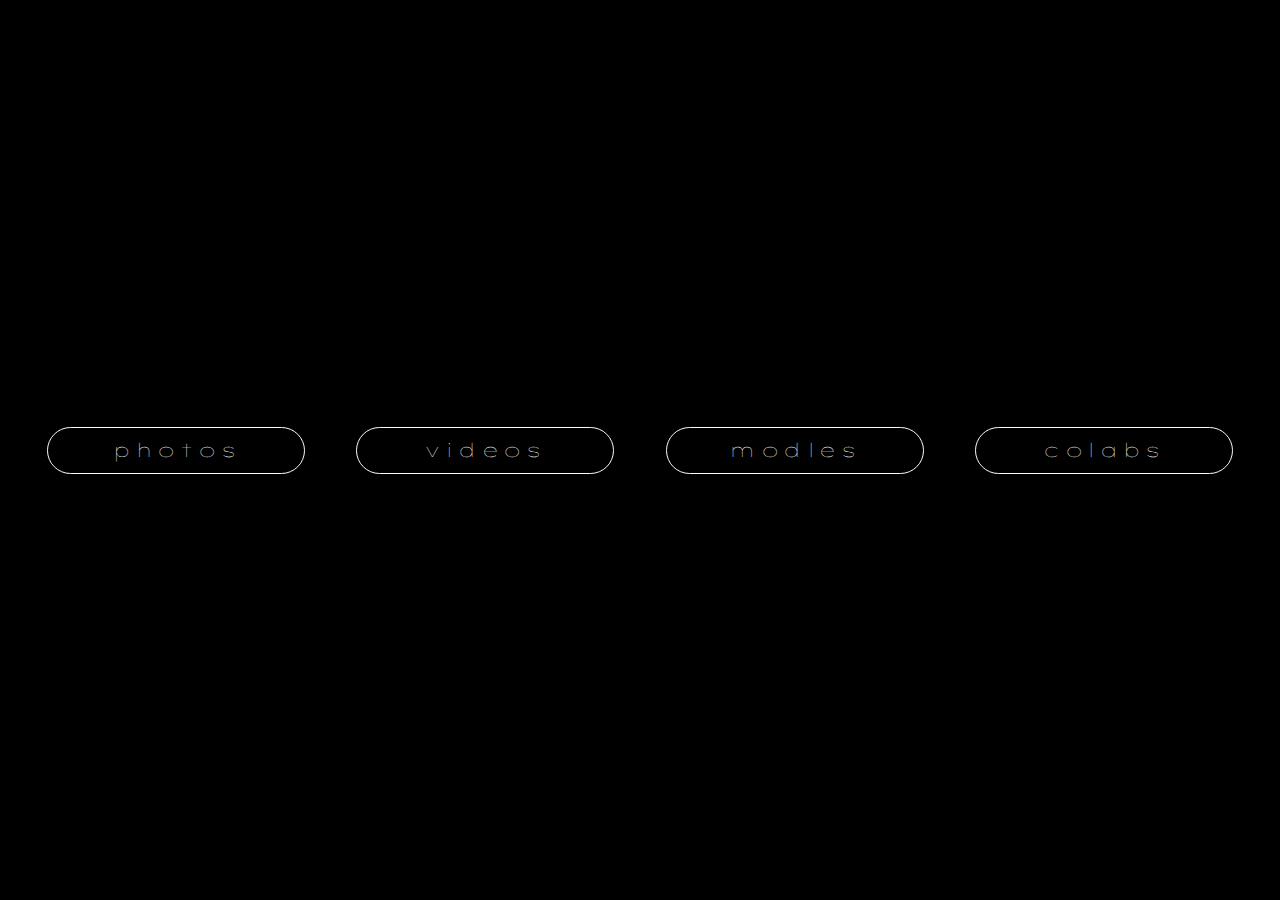
<file: jxaPortfolio/pages/work.html>
<!DOCTYPE html>
<html lang="en">
<head>
    <title>J    X   A</title>
    <link rel="stylesheet" href="../styles/styles.css">

</head>
<body id="work">

    <!-- <video class="formatvideo" autoplay loop muted>
        <source src="../assets/media/ion_2.mp4">
    </video> -->

    <div id="workbuttons">
        <div id="photo" class="buttons"><a href="./-work/photos.html" class="ww">photos</a></div>
        <div id="film" class="buttons"><a href="./-work/videos.html" class="ww">videos</a></div>
        <div id="modeling" class="buttons"><a href="./-work/models.html" class="ww">modles</a></div>
        <div id="colab" class="buttons"><a href="./-work/colabs.html"  class="ww">colabs</a></div>

    </div>

</body>
</html>
</file>
<file: jxaPortfolio/styles/styles.css>
* {
    margin: 0;
    padding: 0;

  }
  body{
    background-color: black;
  }

  .home{    
    overflow-x: hidden;
    overflow-y: hidden;
  }

.formatvideo{
    position: fixed !important;
    overflow: hidden;
    top: 50%;
    left: 50%;
    /* min-width: 100%;
    min-height: 100%; */
    width: 1925px;
    height: auto;
    transform: translateX(-50%) translateY(-50%);
    z-index: -15;
   }

   #ltn{

    z-index: 5;
    font-family: sans-serif;
    font-size: 28px;
    opacity: .63;
    font-family: enter;
    color: whitesmoke;
    text-decoration: none;
    animation: 7s ltn normal;
}

@keyframes ltn{
  from{
    opacity: 0;
  }
  to{
    opacity: 1;
  }
}

#enter{
    position: absolute;
    top: 93%;
    left: 50%;
}

#ltn:hover{
  opacity: .8;
}

@font-face {
  font-family: enter;
  src: url("../assets/text/LexendZetta-Thin.ttf");
}


/* Navagtion */


@font-face {
  font-family: bold;
  src: url("../assets/text/LexendZetta-Thin.ttf");
}


#nav2{
  position: absolute;
  display: flex;
  width: 100vw;
  height: 100vh;
  justify-content: center;
  align-items: center;
}

  .lint{
    justify-content: center;
    position: relative;
    display: flex;
    width: 20vw;
    height: 5vh;
    border-radius: 10% 30% 50% 70%;
    align-items: center;
    margin: 100px;
    border-radius: 100px;
      color: white;
      font-family: bold;
      text-decoration: none;

      animation: 1s nav normal;
  }

@keyframes nav{
  from{
  opacity: 0;
}
to{
  opacity: 1;
}
}
  .lint:hover{
    transition-duration: 1s;
    box-shadow:
    inset 0 0 20px blue,      
    inset 20px 0 20px blue,   
    inset -20px 0 80px blue,  
    inset 20px 0 20px blueviolet,  
    inset -20px 0 300px blue, 
    0 0 50px blue,            
    -10px 0 400px blueviolet,      
    10px 0 400px blue;    
  }

  /* ABOUT */

  @font-face {
    font-family: dark;
    src: url(../assets/text/LexendZetta-Light.ttf);
  }
 
#header{
  position: relative;
  display: flex;
  justify-content: space-evenly;
  align-items: stretch;
  margin-top: 5%;
}
#prof{
  width: 16vw;
  animation: 5s squ normal;
 
}


#name{
  margin-top: 5%;
  font-family: dark;
  color: rgb(250, 250, 250);
  font-size: 400%;
  letter-spacing: 1vw;
}

#cv{
  animation: 2.5s cv normal;

}

@keyframes cv{
  from{
    opacity: 0;
  }
  to{
    opacity: 1;
  }
}
  /* WORK */

  #workbuttons{
    position: absolute;
    width: 100vw;
    height: 100vh;
    justify-content: center;
    align-items: center;
    animation: butts 1s normal;
    display: flex;
  }

  .buttons{
    justify-content: center;
    position: static;
    display: flex;
    width: 20vw;
    height: 5vh;
    align-items: center;
    border-radius: 100px;
    border: .005vw solid rgb(250, 250, 250);

    margin: 2vw;
  }

  .buttons:hover{

    border: rgb(13, 13, 167);
  }

  .buttons:hover{
    transition-duration: .4s;
    background-color: rgb(13, 13, 167);

  }

  .ww{
    animation: ww 8s normal;
    color: white;
    font-family: bold;
    text-decoration: none;
    font-size: larger;
    letter-spacing: .35vw;
  }
  

  @keyframes ww {
    from {
      opacity: 0;
  
    }
    to {
      opacity: 1;
    }
  }
  
  @keyframes butts {
    from {
      opacity: 0;
  
    }
    to {
      opacity: 1;
    }
  }

  #work{
    overflow-y: hidden;
  }

  #photo{
    animation: photo 5s normal;
  }

  #film{
    animation: film 5s normal;
  }

  #modeling{
    animation: modeling 5s normal;
  }

  #colab{
    animation: colab 5s normal;
  }

@keyframes photo {
  from {
    width: 3vw;
    /* transform: translateX(0vw); */

  }
  to {
    width: 20vw;
    /* transform: translateX(100vw); */

  }
}

@keyframes film {
  from {
    width: 3vw;
    /* transform: translateX(opx); */

  }
  to {
    width: 20vw;

    /* transform: translateX(2000px); */

  }
}

@keyframes colab {
  from {
    width: 3vw;
    /* transform: translateX(0px); */

  }
  to {
    width: 20vw;

    /* transform: translateX(2000px); */

  }
}

@keyframes modeling {
  from {
    width: 3vw;
    /* transform: translateX(0px); */

  }
  to {
    width: 20vw;

    /* transform: translateX(2000px); */

  }
}

#Photography{
position: relative;
display: flex;
justify-content: center;
align-content: center;


}

.pbox{
position: relative;


}

.pics{
  position: relative;
  justify-content: center;
  align-items: center;

}

.return{
  position: relative;
  justify-content: center;
  align-items: center;

  width: 100px;
  height: 100px;
}

.nv{
  position: absolute;
  opacity: .3;

}

#n{

  
  animation: 10s n infinite;
  position: absolute;
}
#w{
  left: 1.1vw;
  top: 2.5vh;
  animation: 8s w infinite;
  position: absolute;

}
#x{

  animation: 2s x infinite;
  left: 5vw;
  top: 12vh;
  position: absolute;

}
#a{
  animation: 6s a infinite;
  position: absolute;
  left: 2.5vw;
  top: 7vh;

}
#p{

  animation: 4s p infinite;
  left: 4vw;
  top: 10vh;

  position: absolute;
}
@keyframes x{
  50% {transform: rotate(360deg);}
}

@keyframes w{
  50% {transform: rotate(-240deg);}
}

@keyframes n{
  50% {transform: rotate(180deg);}
}

@keyframes a{
  50% {transform: rotate(-270deg);}
}

@keyframes p{
  50% {transform: rotate(180deg);}
}
</file>
